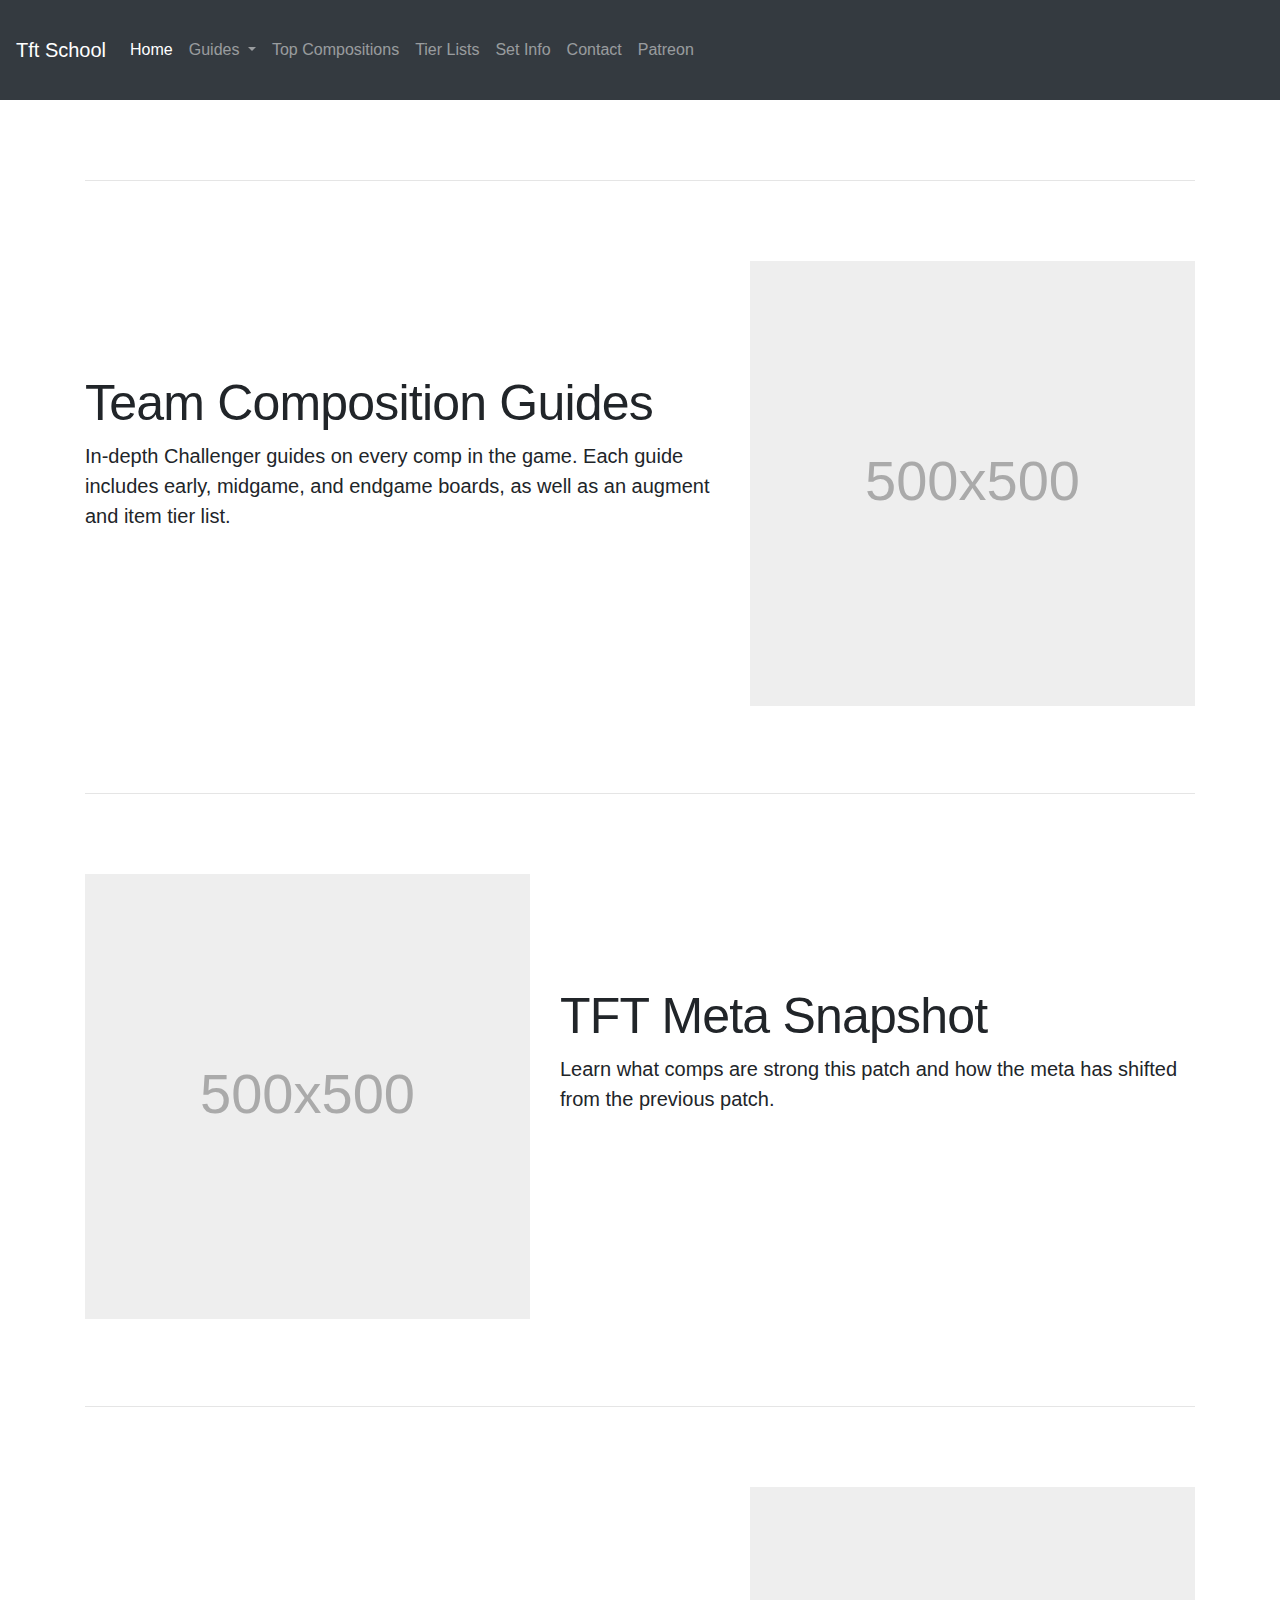
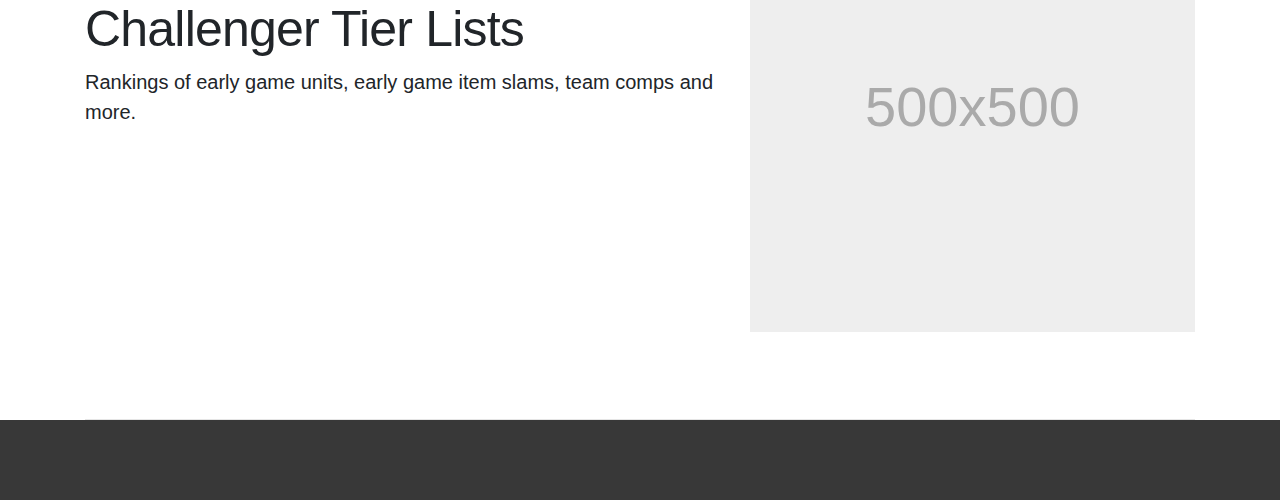
<file: index.html>
<!doctype html>
<html lang="en">
  <head>
    <!-- Required meta tags -->
    <meta charset="utf-8">
    <meta name="viewport" content="width=device-width, initial-scale=1, shrink-to-fit=no">

    <!-- Bootstrap CSS -->
    <link rel="stylesheet" href="https://cdn.jsdelivr.net/npm/bootstrap@4.0.0/dist/css/bootstrap.min.css" integrity="sha384-Gn5384xqQ1aoWXA+058RXPxPg6fy4IWvTNh0E263XmFcJlSAwiGgFAW/dAiS6JXm" crossorigin="anonymous">
    <!-- my CSS -->
    <link href="style1.css" rel="stylesheet">
    <title>Hello, world!</title>
    <style>
        .bd-placeholder-img {
          font-size: 1.125rem;
          text-anchor: middle;
          -webkit-user-select: none;
          -moz-user-select: none;
          user-select: none;
        }
  
        @media (min-width: 768px) {
          .bd-placeholder-img-lg {
            font-size: 3.5rem;
          }
        }
  
        .b-example-divider {
          height: 3rem;
          background-color: rgba(0, 0, 0, .1);
          border: solid rgba(0, 0, 0, .15);
          border-width: 1px 0;
          box-shadow: inset 0 .5em 1.5em rgba(0, 0, 0, .1), inset 0 .125em .5em rgba(0, 0, 0, .15);
        }
        
        .b-example-vr {
          flex-shrink: 0;
          width: 1.5rem;
          height: 100vh;
        }
  
        .bi {
          vertical-align: -.125em;
          fill: currentColor;
        }
  
        .nav-scroller {
          position: relative;
          z-index: 2;
          height: 2.75rem;
          overflow-y: hidden;
        }
  
        .nav-scroller .nav {
          display: flex;
          flex-wrap: nowrap;
          padding-bottom: 1rem;
          margin-top: -1px;
          overflow-x: auto;
          text-align: center;
          white-space: nowrap;
          -webkit-overflow-scrolling: touch;
        }
        
      </style>
  
      
      <!-- Custom styles for this template -->
      <link href="carousel.css" rel="stylesheet">
    




  </head>
  <nav class="navbar sticky-top navbar-expand-lg navbar-dark bg-dark">
    <a class="navbar-brand" href="#">Tft School</a>
    <button class="navbar-toggler" type="button" data-toggle="collapse" data-target="#navbarTogglerDemo02" aria-controls="navbarTogglerDemo02" aria-expanded="false" aria-label="Toggle navigation">
      <span class="navbar-toggler-icon"></span>
    </button>
  
    <div class="collapse navbar-collapse" id="navbarTogglerDemo02">
      <ul class="navbar-nav mr-auto mt-2 mt-lg-0">
        <li class="nav-item active">
          <a class="nav-link" href="#">Home <span class="sr-only">(current)</span></a>
        </li>
        <li class="nav-item dropdown">
          <a class="nav-link dropdown-toggle" href="#" id="navbarDropdown" role="button" data-toggle="dropdown" aria-haspopup="true" aria-expanded="false">
            Guides
          </a>
          <div class="dropdown-menu" aria-labelledby="navbarDropdown">
            <a class="dropdown-item" href="#">General</a>
            <a class="dropdown-item" href="#">Augments</a>
            <a class="dropdown-item" href ="#">Hero Augments</a>

        </li>
          <a class="nav-link" href="comps.html">Top Compositions</a>
        </li>
          <a class="nav-link" href="#">Tier Lists</a>
        </li>
        <li class="nav-item">
          <a class="nav-link" href="#">Set Info</a>
        </li>
        </li>
          <a class="nav-link" href="#">Contact</a>
        </li>
        </li>
          <a class="nav-link" href="#">Patreon</a>
        </li>
      </ul>
      <!--<form class="form-inline my-2 my-lg-0">
        <input class="form-control mr-sm-2" type="search" placeholder="Search">
        <button class="btn btn-outline-success my-2 my-sm-0" type="submit">Search</button>
      </form> -->
    </div>
  </nav>
  <body>
    
    

    <!-- Optional JavaScript -->
    <!-- jQuery first, then Popper.js, then Bootstrap JS -->
    <script src="https://code.jquery.com/jquery-3.2.1.slim.min.js" integrity="sha384-KJ3o2DKtIkvYIK3UENzmM7KCkRr/rE9/Qpg6aAZGJwFDMVNA/GpGFF93hXpG5KkN" crossorigin="anonymous"></script>
    <script src="https://cdn.jsdelivr.net/npm/popper.js@1.12.9/dist/umd/popper.min.js" integrity="sha384-ApNbgh9B+Y1QKtv3Rn7W3mgPxhU9K/ScQsAP7hUibX39j7fakFPskvXusvfa0b4Q" crossorigin="anonymous"></script>
    <script src="https://cdn.jsdelivr.net/npm/bootstrap@4.0.0/dist/js/bootstrap.min.js" integrity="sha384-JZR6Spejh4U02d8jOt6vLEHfe/JQGiRRSQQxSfFWpi1MquVdAyjUar5+76PVCmYl" crossorigin="anonymous"></script>
  </body>

  <div class="container marketing">

    <!-- Three columns of text below the carousel -->
    


    <!-- START THE FEATURETTES -->

    <hr class="featurette-divider">

    <div class="row featurette">
      <div class="col-md-7">
        <h2 class="featurette-heading fw-normal lh-1">Team Composition Guides <span class="text-muted"></span></h2>
        <p class="lead">In-depth Challenger guides on every comp in the game. Each guide includes early, midgame, and endgame boards, as well as an augment and item tier list.  </p>
      </div>
      <div class="col-md-5">
        <svg class="bd-placeholder-img bd-placeholder-img-lg featurette-image img-fluid mx-auto" width="500" height="500" xmlns="http://www.w3.org/2000/svg" role="img" aria-label="Placeholder: 500x500" preserveAspectRatio="xMidYMid slice" focusable="false"><title>Placeholder</title><rect width="100%" height="100%" fill="#eee"/><text x="50%" y="50%" fill="#aaa" dy=".3em">500x500</text></svg>

      </div>
    </div>

    <hr class="featurette-divider">

    <div class="row featurette">
      <div class="col-md-7 order-md-2">
        <h2 class="featurette-heading fw-normal lh-1">TFT Meta Snapshot<span class="text-muted"></span></h2>
        <p class="lead">Learn what comps are strong this patch and how the meta has shifted from the previous patch. </p>
      </div>
      <div class="col-md-5 order-md-1">
        <svg class="bd-placeholder-img bd-placeholder-img-lg featurette-image img-fluid mx-auto" width="500" height="500" xmlns="http://www.w3.org/2000/svg" role="img" aria-label="Placeholder: 500x500" preserveAspectRatio="xMidYMid slice" focusable="false"><title>Placeholder</title><rect width="100%" height="100%" fill="#eee"/><text x="50%" y="50%" fill="#aaa" dy=".3em">500x500</text></svg>

      </div>
    </div>

    <hr class="featurette-divider">

    <div class="row featurette">
      <div class="col-md-7">
        <h2 class="featurette-heading fw-normal lh-1">Challenger Tier Lists <span class="text-muted"></span></h2>
        <p class="lead">Rankings of early game units, early game item slams, team comps and more.</p>
      </div>
      <div class="col-md-5">
        <svg class="bd-placeholder-img bd-placeholder-img-lg featurette-image img-fluid mx-auto" width="500" height="500" xmlns="http://www.w3.org/2000/svg" role="img" aria-label="Placeholder: 500x500" preserveAspectRatio="xMidYMid slice" focusable="false"><title>Placeholder</title><rect width="100%" height="100%" fill="#eee"/><text x="50%" y="50%" fill="#aaa" dy=".3em">500x500</text></svg>

      </div>
    </div>

    <hr class="featurette-divider">

    <!-- /END THE FEATURETTES -->

  </div><!-- /.container -->
  
</html>
</file>
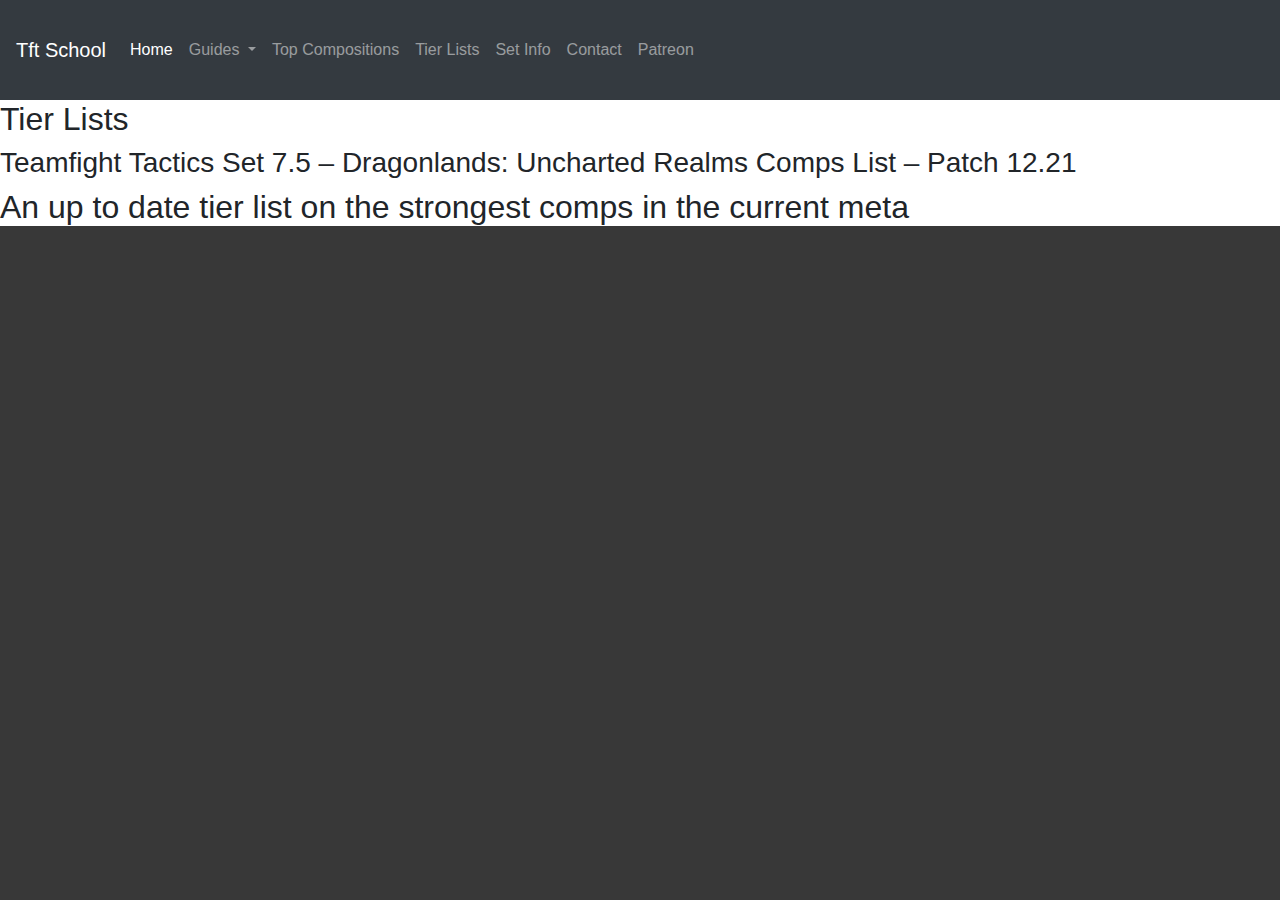
<file: comps.html>
<!doctype html>
<html lang="en">
  <head>
    <!-- Required meta tags -->
    <meta charset="utf-8">
    <meta name="viewport" content="width=device-width, initial-scale=1, shrink-to-fit=no">

    <!-- Bootstrap CSS -->
    <link rel="stylesheet" href="https://cdn.jsdelivr.net/npm/bootstrap@4.0.0/dist/css/bootstrap.min.css" integrity="sha384-Gn5384xqQ1aoWXA+058RXPxPg6fy4IWvTNh0E263XmFcJlSAwiGgFAW/dAiS6JXm" crossorigin="anonymous">
    <!-- my CSS -->
    <link href="style1.css" rel="stylesheet">
    <title>Hello, world!</title>
  </head>
  <nav class="navbar sticky-top navbar-expand-lg navbar-dark bg-dark">
    <a class="navbar-brand" href="#">Tft School</a>
    <button class="navbar-toggler" type="button" data-toggle="collapse" data-target="#navbarTogglerDemo02" aria-controls="navbarTogglerDemo02" aria-expanded="false" aria-label="Toggle navigation">
      <span class="navbar-toggler-icon"></span>
    </button>
  
    <div class="collapse navbar-collapse" id="navbarTogglerDemo02">
      <ul class="navbar-nav mr-auto mt-2 mt-lg-0">
        <li class="nav-item active">
          <a class="nav-link" href="#">Home <span class="sr-only">(current)</span></a>
        </li>
        <li class="nav-item dropdown">
            <a class="nav-link dropdown-toggle" href="#" id="navbarDropdown" role="button" data-toggle="dropdown" aria-haspopup="true" aria-expanded="false">
              Guides
            </a>
            <div class="dropdown-menu" aria-labelledby="navbarDropdown">
              <a class="dropdown-item" href="#">General</a>
              <a class="dropdown-item" href="#">Augments</a>
              <a class="dropdown-item" href ="#">Hero Augments</a>
  
          </li>
            <a class="nav-link" href="comps.html">Top Compositions</a>
          </li>
            <a class="nav-link" href="#">Tier Lists</a>
          </li>
          <li class="nav-item">
            <a class="nav-link" href="#">Set Info</a>
          </li>
          </li>
            <a class="nav-link" href="#">Contact</a>
          </li>
          </li>
            <a class="nav-link" href="#">Patreon</a>
          </li>
        </ul>
      <!--<form class="form-inline my-2 my-lg-0">
        <input class="form-control mr-sm-2" type="search" placeholder="Search">
        <button class="btn btn-outline-success my-2 my-sm-0" type="submit">Search</button>
      </form> -->
    </div>
  </nav>
  <body>
    
    <h2>Tier Lists</h2>
    <h3>Teamfight Tactics Set 7.5 – Dragonlands: Uncharted Realms Comps List – Patch 12.21
    </h3> 
    <h3>  </h3>
    <h2>An up to date tier list on the strongest comps in the current meta</h2>


    

    <!-- Optional JavaScript -->
    <!-- jQuery first, then Popper.js, then Bootstrap JS -->
    <script src="https://code.jquery.com/jquery-3.2.1.slim.min.js" integrity="sha384-KJ3o2DKtIkvYIK3UENzmM7KCkRr/rE9/Qpg6aAZGJwFDMVNA/GpGFF93hXpG5KkN" crossorigin="anonymous"></script>
    <script src="https://cdn.jsdelivr.net/npm/popper.js@1.12.9/dist/umd/popper.min.js" integrity="sha384-ApNbgh9B+Y1QKtv3Rn7W3mgPxhU9K/ScQsAP7hUibX39j7fakFPskvXusvfa0b4Q" crossorigin="anonymous"></script>
    <script src="https://cdn.jsdelivr.net/npm/bootstrap@4.0.0/dist/js/bootstrap.min.js" integrity="sha384-JZR6Spejh4U02d8jOt6vLEHfe/JQGiRRSQQxSfFWpi1MquVdAyjUar5+76PVCmYl" crossorigin="anonymous"></script>
  </body>
  
</html>
</file>
<file: style1.css>
html {background-color: 	rgb(56,56,56)} /* turns background color to gray using color picker */

.navbar {
    min-height: 100px;
  }
</file>
<file: carousel.css>
/* GLOBAL STYLES
-------------------------------------------------- */
/* Padding below the footer and lighter body text */


  
  
  
  
  
  /* MARKETING CONTENT
  -------------------------------------------------- */
  
  /* Center align the text within the three columns below the carousel */
  .marketing .col-lg-4 {
    margin-bottom: 1.5rem;
    text-align: center;
  }
  /* rtl:begin:ignore */
  .marketing .col-lg-4 p {
    margin-right: .75rem;
    margin-left: .75rem;
  }
  /* rtl:end:ignore */
  
  
  /* Featurettes
  ------------------------- */
  
  .featurette-divider {
    margin: 5rem 0; /* Space out the Bootstrap <hr> more */
  }
  
  /* Thin out the marketing headings */
  /* rtl:begin:remove */
  .featurette-heading {
    letter-spacing: -.05rem;
  }
  
  /* rtl:end:remove */
  
  /* RESPONSIVE CSS
  -------------------------------------------------- */
  
  @media (min-width: 40em) {
    /* Bump up size of carousel content */
    .carousel-caption p {
      margin-bottom: 1.25rem;
      font-size: 1.25rem;
      line-height: 1.4;
    }
  
    .featurette-heading {
      font-size: 50px;
    }
  }
  
  @media (min-width: 62em) {
    .featurette-heading {
      margin-top: 7rem;
    }
  }
</file>
